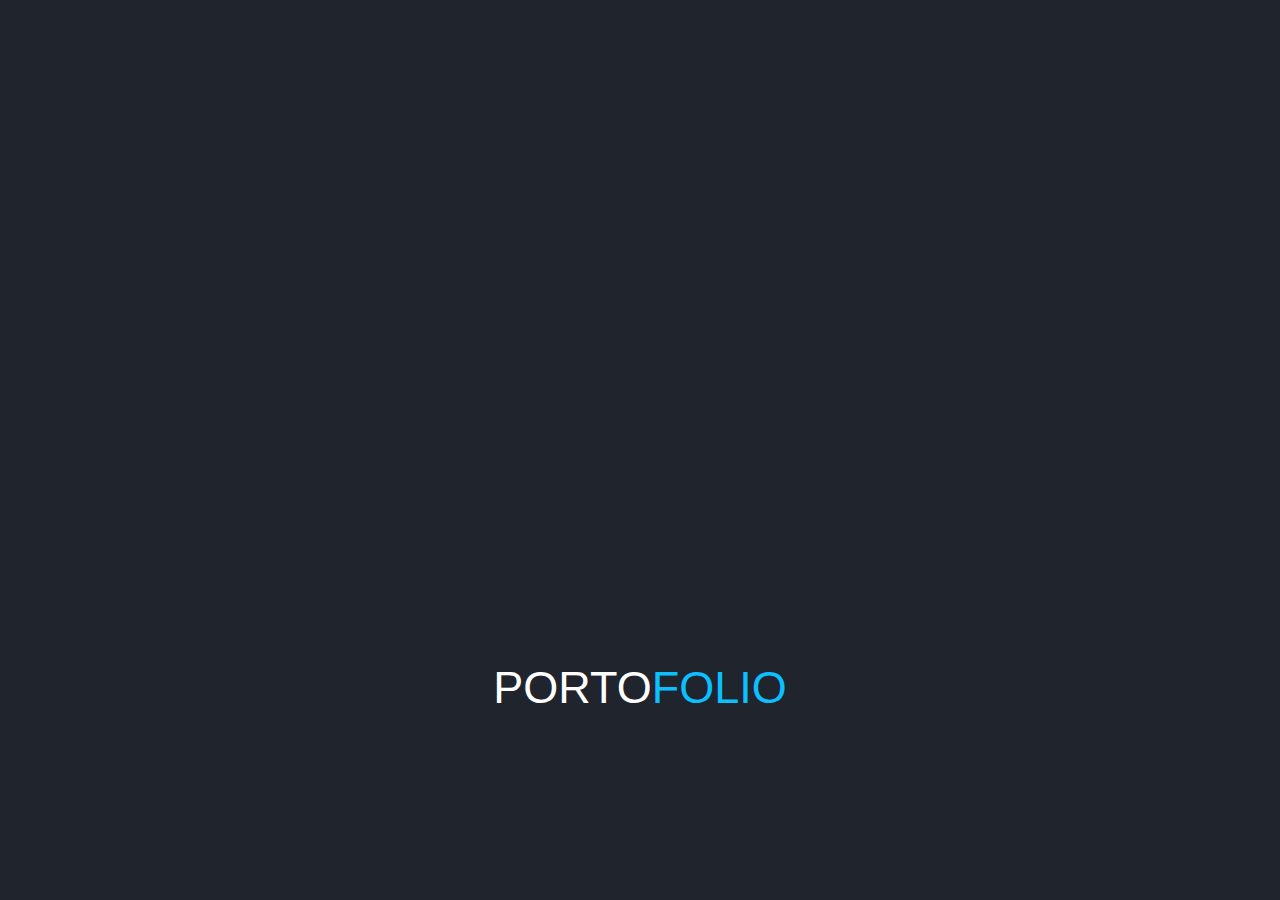
<file: contact.html>
<!DOCTYPE html>
<html lang="en">

<head>
    <meta charset="UTF-8">
    <meta name="viewport" content="width=device-width, initial-scale=1.0">
    <title>Personal Web</title>
    <link href='https://unpkg.com/boxicons@2.1.4/css/boxicons.min.css' rel='stylesheet'>
    <link rel="stylesheet" href="cssabdi.css">
    <link rel="preconnect" href="https://fonts.gstatic.com" crossorigin>
</head>

<body>

    <nav class="navbar">
        <a href="#" class="logo">Portofolio</a>

        <i class='bx bx-menu' id="menu-icon"></i>

        <ul>
            <li><a href="index.html">Home</a></li>
            <li><a href="resume.html">Resume</a></li>
            <li><a href="project.html">Project</a></li>
            <li class="active"><a href="contact.html">Contact</a></li>
        </ul>
    </nav>


    <main id="contact" class="contact">
        <div class="contact-container">
            <div class="contact-box">
                <h2>Let's Work Together</h2>
                <p class="desc">Saya percaya bahwa kolaborasi adalah kunci untuk menciptakan sesuatu yang luar biasa. 
                    Jika Anda memiliki proyek yang ingin dikerjakan bersama atau membutuhkan bantuan dalam bidang saya, 
                    saya akan dengan senang hati untuk bekerja sama.
                </p>
                <div class="contact-detail">
                    <i class='bx bxs-phone'></i>
                    <div class="detail">
                        <p>Phone</p>
                        <p>(+62) 858 1011 5955</p>
                    </div>
                </div>
                <div class="contact-detail">
                    <i class='bx bxs-envelope'></i>
                    <div class="detail">
                        <p>Email</p>
                        <p>airlanggaalisyahbani@smkwikrama.sch.id</p>
                    </div>
                </div>
                <div class="contact-detail">
                    <i class='bx bxs-map'></i>
                    <div class="detail">
                        <p>Addres</p>
                        <p>Kab. Bogor, Kec. Megamendung.</p>
                    </div>
                </div>
            </div>

            <div class="contact-box">
                <form action="">
                    <h2 class="heading">Contact <span>Me!</span></h2>
                    <div class="field-box">
                        <input type="text" placeholder="Full Name" required>
                        <input type="email" placeholder="Email Address" required>
                        <input type="text" placeholder="Phone Number" required>
                        <input type="text" placeholder="Email Subject" required>
                        <textarea name="" id="" placeholder="Your Message" required></textarea>
                    </div>
                    <button type="submit" class="btn">Send Message</button>
                </form>
            </div>
        </div>
        <footer>
            <p class="heading">PORTO<span>FOLIO</span></p>
        </footer>
    </main>
</body>

</html>
</file>
<file: cssabdi.css>
* {
    margin: 0;
    padding: 0;
    box-sizing: border-box;
    border: none;
    outline: none;
    font-family: 'Verdana', sans-serif;
}

:root {
    --bg-color: #1f242d;
    --second-bg-color: #323946;
    --main-color: #0CBFFF;
    --white-color: #fff;
    --disable-color: #fff3;
}

html {
    font-size: 62.5%;
}

body {
    background: var(--bg-color);
    color: var(--white-color);
}

a {
    color: #fff;
    text-decoration: none;
}

/* navbar :start */
.navbar {
    position: fixed;
    left: 0;
    top: 0;
    width: 100%;
    padding: 2rem 9%;
    display: flex;
    justify-content: space-between;
    align-items: center;
    z-index: 100;
    visibility: hidden;
    opacity: 0;
    animation: show-content 1.5s linear forwards;
    animation-delay: 1.2s;
}

@keyframes show-content {
    100% {
        visibility: visible;
        opacity: 1;
    }
}

.navbar .logo {
    font-size: 30px;
    font-weight: 700;
}

.navbar ul {
    display: flex;
}

.navbar ul li {
    list-style: none;
    margin-left: 35px;
}

.navbar ul li a {
    font-size: 20px;
    font-weight: 500;
    transition: .5s;
}

.navbar ul li:hover a,
.navbar ul li.active a {
    color: var(--main-color);
}

#menu-icon {
    font-size: 3.6rem;
    color: var(--white-color);
    display: none;
}
/* .navbar end */

/* .home .container */
.home {
    display: flex;
    align-items: center;
    gap: 50px;
    height: 100vh;
    padding: 60px 9% 0;
    color: #fff;
    visibility: hidden;
    opacity: 0;
    animation: show-content 1.5s linear forwards;
    animation-delay: 1.6s;
}

.home-info h1 {
    font-size: 55px;
}

.home-info h2 {
    display: inline-block;
    font-size: 32px;
    margin-top: -10px;
}

.home-info h2 span {
    position: relative;
    display: inline-block;
    color: transparent;
    -webkit-text-stroke: .7px var(--main-color);
    animation: display-text 16s linear infinite;
    animation-delay: calc(-4s * var(--i));
}

@keyframes display-text {

    25%,
    100% {
        display: none;
    }
}

.home-info h2 span::before {
    content: attr(data-text);
    position: absolute;
    width: 0;
    border-right: 2px solid var(--main-color);
    color: var(--main-color);
    white-space: nowrap;
    overflow: hidden;
    animation: fill-text 4s linear infinite;
}

@keyframes fill-text {

    10%,
    100% {
        width: 0;
    }

    70%,
    90% {
        width: 100%;
    }
}

.home-info p {
    font-size: 16px;
    margin: 10px 0 25px;
}

.home-info .btn-sci {
    display: flex;
    align-items: center;
}

.btn {
    display: inline-block;
    padding: 10px 30px;
    background: var(--main-color);
    border: 2px solid var(--main-color);
    border-radius: 40px;
    box-shadow: 0 0 10px var(--main-color);
    font-size: 16px;
    color: #1f242d;
    font-weight: 500;
    transition: .5s;
}

.btn:hover {
    background: transparent;
    color: var(--main-color);
    box-shadow: none;
}

.home-info .btn-sci .sci {
    margin-left: 20px;
}

.home-info .btn-sci .sci a {
    display: inline-flex;
    padding: 8px;
    border: 2px solid var(--main-color);
    border-radius: 50%;
    font-size: 20px;
    color: var(--main-color);
    margin: 0 8px;
}

.home-info .btn-sci .sci a:hover {
    background: var(--main-color);
    color: #1f242d;
    box-shadow: 0 0 10px var(--main-color);
}
/* .home container end */

/* image :start */
.home-img .img-box {
    position: relative;
    width: 32vw;
    height: 32vw;
    border-radius: 50%;
    padding: .5rem;
    display: flex;
    justify-content: center;
    align-items: center;
    overflow: hidden;
}

.home-img .img-box::before,
.home-img .img-box::after {
    content: '';
    position: absolute;
    width: 500px;
    height: 500px;
    background: conic-gradient(transparent, transparent,
            transparent, var(--main-color));
    transform: rotate(0deg);
    animation: rotate-border 10s linear infinite;
}

.home-img .img-box::after {
    animation-delay: -5s;
}

@keyframes rotate-border {
    100% {
        transform: rotate(360deg);
    }
}

.home-img .img-box .img-item {
    width: 100%;
    height: 100%;
    background: #1f242d;
    border-radius: 50%;
    border: .01rem solid #1f242d;
    display: flex;
    justify-content: center;
    z-index: 1;
    overflow: hidden;
}

.home-img .img-box .img-item img {
    position: absolute;
    top: 3rem;
    display: block;
    width: 85%;
    object-fit: cover;
    /* mix-blend-mode: lighten;  */
}
/* image end */

/* .bars-animation {
    position: absolute;
    width: 100%;
    height: 100%;
    display: flex;
    z-index: -1;
}

.bars-animation .bar {
    width: 100%;
    height: 100%;
    background: #1f242d;
    border: 2px solid red;
    transform: translateY(-100%);
    animation: show-bars .5s ease-in-out forwards;
    animation-delay: calc(.1s * var(--i));
}

@keyframes show-bars {
    100% {
        transform: translateY(0%);
    }
} */

/* .heading class */
.heading {
    font-size: 4.5rem;
    text-align: center;
    margin-bottom: 2rem;
}

.heading span {
    color: var(--main-color);
}
/* heading class */

/* .resume-container start*/
.resume {
    visibility: hidden;
    opacity: 0;
    animation: show-content 1.5s linear forwards;
    animation-delay: 1.6s;
}

.resume-container {
    padding: 80px 3% 0;
    display: grid;
    grid-template-columns: 1fr 2fr;
    gap: 5rem;
}

.resume-box h2 {
    font-size: 4.5rem;
}

.resume-box p {
    font-size: 1.6rem;
}

.resume-box .desc {
    margin: 2rem 0 2.5rem;
}

.resume-box .resume-btn {
    width: 100%;
    height: 5.3rem;
    background: var(--second-bg-color);
    border: .2rem solid var(--second-bg-color);
    font-size: 1.6rem;
    color: var(--white-color);
    font-weight: 500;
    margin-bottom: 2rem;
    border-radius: .8rem;
    cursor: pointer;
}

.resume-box .resume-btn.active {
    border-color: var(--main-color);
    color: var(--main-color);
}

.resume-detail {
    display: none;
}

.resume-detail.active {
    display: block;
}

.resume-box .heading {
    font-size: 3.5rem;
    text-align: left;
}

.resume-list {
    display: grid;
    grid-template-columns: repeat(auto-fit, minmax(30rem, 1fr));
    gap: 1rem;
    height: 45rem;
    overflow: auto;
}

.resume-list::-webkit-scrollbar {
    width: .7rem;
}

.resume-list::-webkit-scrollbar-thumb {
    background: transparent;
    border-radius: 1rem;
}

.resume-list:hover::-webkit-scrollbar-thumb {
    background: var(--main-color);
}

.resume-list .resume-item {
    background: var(--second-bg-color);
    border-radius: .8rem;
    padding: 3rem 2.5rem;
    height: calc((45rem - 2rem) / 2);
    display: flex;
    flex-direction: column;
    justify-content: center;
}

.resume-item h3 {
    font-size: 2.2rem;
}

.resume-item .year {
    color: var(--main-color);
}

.resume-item .company {
    position: relative;
    margin-left: 2rem;
    margin-bottom: 2rem;
}

.resume-item .company::before {
    content: '';
    position: absolute;
    top: 50%;
    transform: translateY(-50%);
    padding: .5rem;
    background: var(--main-color);
    border-radius: 50%;
    margin-left: -2rem;
}

.resume-detail.skills .resume-list {
    grid-template-columns: repeat(auto-fit, minmax(15rem, 1fr));
    height: auto;
    overflow: visible;
}

.resume-detail.skills .resume-item {
    position: relative;
    align-items: center;
    height: auto;
}

.resume-detail.skills .resume-item i {
    font-size: 8.5rem;
    transition: .5s;
}

.resume-detail.skills .resume-item:hover i {
    color: var(--main-color);
}

.resume-detail.about .resume-list {
    height: auto;
    grid-template-columns: repeat(auto-fit, minmax(25rem, 1fr));
}

.resume-detail.about .resume-item {
    height: auto;
    padding: 0 0 .5rem;
    background: transparent;
}

.resume-detail.about .resume-item p {
    color: var(--main-color);
}

.resume-detail.about .resume-item p span {
    color: var(--white-color);
    margin-left: 1rem;
    font-size: 1.8rem;
}
/* .resume-container end */

/* portofolio start */
.portofolio-container {
    display: grid;
    grid-template-columns: repeat(2, 1fr);
    gap: 3rem;
}

.project-container {
    padding: 80px 2% 0;
    visibility: hidden;
    opacity: 0;
    animation: show-content 1.5s linear forwards;
    animation-delay: 1.6s;
}

.container {
    max-width: 1200px;
    margin: 20px auto;
    display: flex;
    flex-wrap: wrap;
    gap: 20px;

}

.news-item {
    background-color: var(--second-bg-color);
    padding: 20px;
    border-radius: 5px;
    flex: 1 1 calc(33.333% - 40px);
    box-sizing: border-box;
}

.container .news-item {
    background: var(--second-bg-color);
    border: .2rem solid var(--second-bg-color);
    border-radius: 1rem;
    transition: .5s;
}

.container .news-item:hover {
    border-color: var(--main-color);
    transform: scale(1.02);
}

.news-item h2 {
    font-size: 3rem;
    margin: .5rem 0 2rem;
    transform: .5s;
}

.news-item h2:hover {
    color: var(--main-color);
}

.news-item img {
    max-width: 100%;
    border-radius: 5px;
}

.news-item h2 {
    margin-top: 0;
}

.news-item p {
    line-height: 1.6;
    font-size: 1.5rem;
}
/* .portofolio-container end */

/* .contact-container start */
.contact-container {
    display: grid;
    grid-template-columns: 1fr 1.3fr;
    gap: 3rem;
    padding: 70px 2% 0;
    visibility: hidden;
    opacity: 0;
    animation: show-content 1.5s linear forwards;
    animation-delay: 1.6s;
}

.contact-container .contact-box:first-child {
    align-self: center;
}

.contact-box h2 {
    font-size: 4.5rem;
}

.contact-box p {
    font-size: 1.6rem;
}

.contact-box .desc {
    margin: 1.5rem 0 2.5rem;
}

.contact-box .contact-detail {
    display: flex;
    align-items: center;
    margin: 2rem 0;
}

.contact-detail i {
    display: inline-flex;
    background: var(--second-bg-color);
    color: var(--main-color);
    font-size: 3rem;
    padding: 1.2rem;
    border-radius: .6rem;
    margin-right: 1.5rem;
}

.contact-detail .detail p:first-child {
    color: var(--main-color);
}

.contact-box form {
    background: var(--second-bg-color);
    padding: 2.5rem 3.5rem 3.5rem;
    border-radius: 1rem;
    text-align: center;
}

.contact-box .heading {
    font-size: 3.5rem;
}

.contact-box .field-box {
    display: grid;
    grid-template-columns: repeat(2, 1fr);
    gap: 2rem;
}

.contact-box .field-box input,
.contact-box .field-box textarea {
    padding: 1.5rem;
    background: var(--bg-color);
    border: .15rem solid var(--bg-color);
    border-radius: .6rem;
    font-size: 1.6rem;
    color: var(--white-color);
}

.contact-box .field-box textarea {
    grid-column: 1 / -1;
    height: 26rem;
    resize: none;
}

.contact-box .field-box input:focus,
.contact-box .field-box textarea:focus {
    border: var(--main-color);
}

.contact-box .btn {
    margin-top: 2rem;
    cursor: pointer;
}

footer {
    background-color: var(--bg-color);
    color: #fff;
    text-align: center;
    padding: 10px 0;
    /* position: fixed; */
    width: 100%;
    bottom: 0;
    font-size: 1.8rem;
}
/* contact-container end */

/* breakpoints */
@media screen and (max-width: 1200px) {
    html {
        font-size: 55%;
    }
}

@media screen and (max-width: 991px) {
    .navbar {
        padding: 2rem 3%;
    }

    main {
        padding: 10rem 3% 2rem;
    }
    
    .home {
        padding: 0 3%;
    }
}

@media screen and (max-width: 810px) {
    .contact-box.field-box {
        grid-template-columns: 1fr;
    }
}

     /* Media query untuk tampilan mobile */
@media (max-width: 768px) { 
    /* Tampilkan menu icon */
    #menu-icon {
        display: block;
    }

    /* Sembunyikan menu ul pada tampilan mobile */
    .navbar ul {
    position: absolute;
    top: 100%;
    left: 0;
    width: 100%;
    padding: 1rem 3%;
    background: var(--bg-color);
    border-top: .1rem solid rgba(0, 0, 0, 0.2);
    box-shadow: 0 .5rem 1rem rgba(0, 0, 0, 0.2);
    display: none;
    }

    .navbar ul li {
        margin: 0;
        text-align: center;
        padding: 1rem 0;
    }

    .navbar ul li a {
        display: block;
        padding: 1rem;
    }

    /* Tampilkan menu ul ketika menu icon diklik */
    .navbar ul.active {
        display: block;
    }

    .navbar ul li {
        display: block;
        margin: 3rem 0;
    }
    .navbar a {
        display: block;
        font-size: 2rem;
        margin: 3rem 0;
      }

    .home .about {
        flex-direction: column-reverse;
        justify-content: center;
        gap: 2rem;
    }

    .home-img .img-box {
        width: 35rem;
        height: 35rem;
    }

    .resume-container,
    .project-container,
    .contact-container {
        grid-template-columns: 1fr;
    }

    .resume-container {
        gap: 3rem;
    }

    .contact-box.field-box {
        grid-template-columns: repeat(2, 1fr);
    }
}

@media screen and (max-width: 600px) {
    .home-img .img-box {
        width: 30rem;
        height: 30rem;
    }

    .contact-box .field-box {
        grid-template-columns: 1fr;
    }
}

@media screen and (max-width: 450px) {
    html {
        font-size: 50%;
    }
    .btn-sci {
        width: 100%;
        flex-direction: column;
      }
    
      .btn {
        margin-bottom: 2rem;
      }
    
      .social-icons {
        margin-top: 2rem;
      }
}

@media screen and (max-width: 400px) {
    .home-info,
    .resume-box h2,
    .resume-box .heading,
    .resume-box .desc,
    .resume-detail.about .resume-item {
        text-align: center;
    }

    .home-info .btn-sci {
        flex-direction: column-reverse;
    }

    .home-info .btn-sci .sci {
        margin-left: 0;
        margin-bottom: 2rem;
    }

    .contact-box form {
        padding: 2.5rem 3rem 3.5rem;
    }

    .contact-box h2 {
        font-size: 3.5rem;
    }
}
</file>
